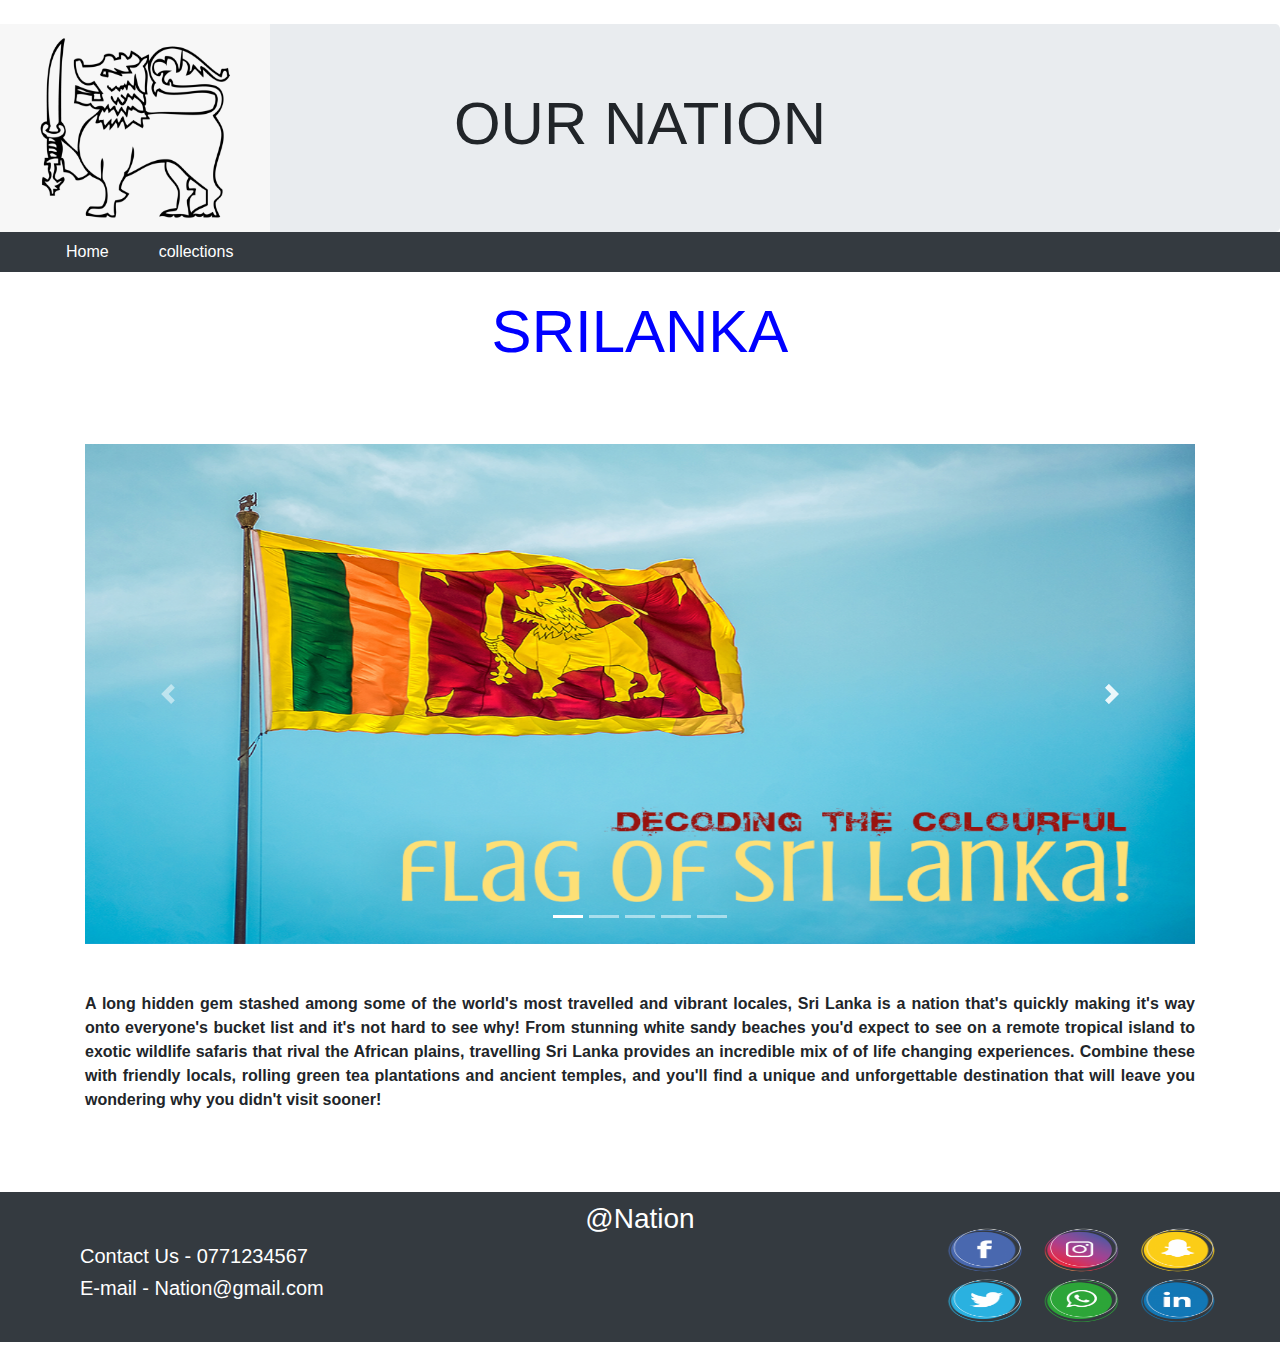
<file: index.html>
<!DOCTYPE html>
<html lang="en" dir="ltr">
  <head>
    <meta charset="utf-8">
    <title>Home</title>
    <link rel="stylesheet" href="bootstrap/css/bootstrap.min.css">
    <link rel="stylesheet" href="style.css">
    <script src="https://ajax.googleapis.com/ajax/libs/jquery/3.5.1/jquery.min.js"></script>
  <script src="https://cdnjs.cloudflare.com/ajax/libs/popper.js/1.16.0/umd/popper.min.js"></script>
  <script src="https://maxcdn.bootstrapcdn.com/bootstrap/4.5.2/js/bootstrap.min.js"></script>
​

  </head>
  <body>
    <div class="jumbotron text-center img" style="margin-bottom:0">
      <header>
      <h1> OUR NATION </h1>
      <img src="head5.png" alt="" height="100%" width="270px">
      </header>
    </div>
    <div class="navbar navbar-expand-sm bg-dark navbar-dark" >
      <ul class="navbar-nav" >
        <li ><a href="index.html">Home</a> </li>
        <li ><a href="collections.html">collections</a></li>
      </ul>
    </div>
    <main>
​<h1 align="center" style="color:blue;">SRILANKA</h1>
<div class="main">
    <div class="container">
​
        <div id="demo" class="carousel slide" data-ride="carousel">
          <!-- Indicators -->
          <ul class="carousel-indicators">
            <li data-target="#demo" data-slide-to="0" class="active"></li>
            <li data-target="#demo" data-slide-to="1"></li>
            <li data-target="#demo" data-slide-to="2"></li>
            <li data-target="#demo" data-slide-to="3"></li>
            <li data-target="#demo" data-slide-to="4"></li>
          </ul>
​
    <!-- Wrapper for slides -->
        <div class="carousel-inner">
          <div class="carousel-item active">
            <img src="home1.png" alt="img1" style="width:100%; height:500px">
          </div>
​
          <div class="carousel-item">
              <img src="home2.jpg" alt="img2" style="width:100%;height:500px;">
          </div>
​
​             <div class="carousel-item">
              <img src="home3.jpg" alt="img3" style="width:100%;height:500px;">
            </div>
            <div class="carousel-item">
                <img src="home4.jpg" alt="img4" style="width:100%;height:500px;">
              </div>
            <div class="carousel-item">
                <img src="home5.jpg" alt="img5" style="width:100%;height:500px;">
                  </div>
​
        <!-- Left and right controls -->
        <a class="carousel-control-prev" href="#demo" data-slide="prev">
          <span class="carousel-control-prev-icon"></span>
        </a>
        <a class="carousel-control-next" href="#demo" data-slide="next">
          <span class="carousel-control-next-icon"></span>
        </a>
        <a class="carousel-control-next" href="#demo" data-slide="next">
          <span class="carousel-control-next-icon"></span>
        </a>
        <a class="carousel-control-next" href="#demo" data-slide="next">
          <span class="carousel-control-next-icon"></span>
        </a>
​
      </div>
    </div>
    <br><br>
    <p align="justify">
      A long hidden gem stashed among some of the world's most travelled and vibrant locales, Sri Lanka is a nation that's quickly making it's way onto everyone's bucket list and it's not hard to see why! From stunning white sandy beaches you'd expect to see on a remote tropical island to exotic wildlife safaris that rival the African plains, travelling Sri Lanka provides an incredible mix of of life changing experiences. Combine these with friendly locals, rolling green tea plantations and ancient temples, and you'll find a unique and unforgettable destination that will leave you wondering why you didn't visit sooner!

    </p>
​
​
​
​
​
​
</main>


<div class="footer bg-dark" >
<h3> @Nation</h3>
<h5 align="left">Contact Us - 0771234567</h5>
<h5 align="left">E-mail - Nation@gmail.com</h5>
<img src="social.png" alt="" height="170px" width="300px">
</div>
  </body>
</html>
</file>
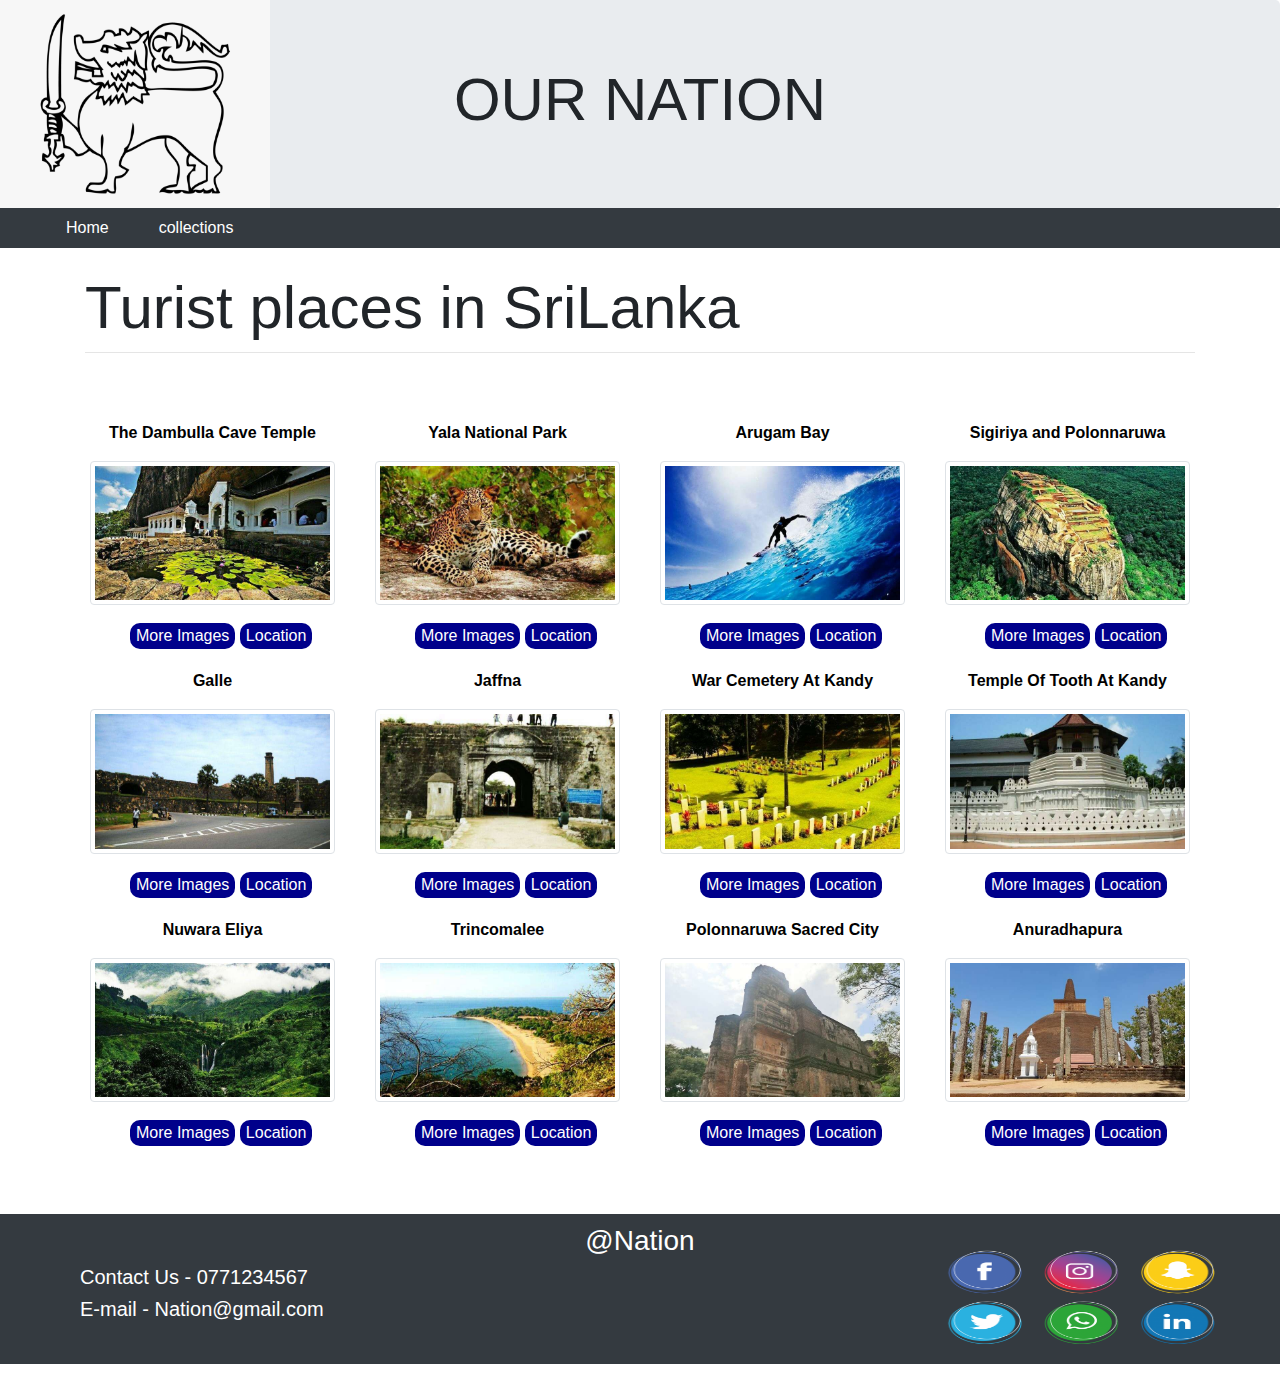
<file: collections.html>
<!DOCTYPE html>
<html lang="en" dir="ltr">
  <head>
    <meta charset="utf-8">
    <title>Collections</title>
    <link rel="stylesheet" href="bootstrap/css/bootstrap.min.css">
    <link rel="stylesheet" href="style.css">
  </head>
  <body>
    <div class="jumbotron text-center img" style="margin-bottom:0">
      <header>
      <h1>  OUR NATION</h1>
      <img src="head5.png" alt="" height="100%" width="270px">
      </header>
    </div>
    <div class="navbar navbar-expand-sm bg-dark navbar-dark">
      <ul class="navbar-nav">
        <li ><a href="index.html">Home</a> </li>
        <li ><a href="collections.html">collections</a></li>
      </ul>
    </div>
    <div class="container ">

  <h1 class="font-weight-light text-center text-lg-left mt-4 mb-0">Turist places in SriLanka</h1>

  <hr class="mt-2 mb-5">

  <div class="row text-center text-lg-left" >

    <div class="col-lg-3 col-md-4 col-6 main" id="img">
        <p style="color:black; text-align:center;">The Dambulla Cave Temple</p>
      <a href="https://en.wikipedia.org/wiki/Dambulla_cave_temple" class="d-block mb-4 h-100">
            <img class="img-fluid img-thumbnail" src="i1.jpg" alt="">
          </a>
          <div class="butt">
              <button type="button" name="button"><a target="_blank" href="https://www.gettyimages.com/photos/dambulla-cave-temple">More Images</a></button>
                <button type="button" name="button"><a target="_blank" href="https://www.google.com/maps/d/u/0/viewer?ie=UTF8&t=m&oe=UTF8&msa=0&mid=1cx-zD6LKyYXRO8wwqi7BZWvuWdE&ll=7.853354741358227%2C80.65139542516795&z=17">Location</a></button>
          </div>
    </div>

    <div class="col-lg-3 col-md-4 col-6 main" id="img">
        <p style="color:black; text-align:center;">Yala National Park</p>
      <a href="https://en.wikipedia.org/wiki/Yala_National_Park" class="d-block mb-4 h-100">
            <img class="img-fluid img-thumbnail" src="i2.jpg" alt="">
          </a>
          <div class="butt">
              <button type="button" name="button"><a target="_blank" href="https://www.gettyimages.com/photos/yala-national-park?phrase=Yala%2520National%2520Park&sort=mostpopular">More Images</a></button>
                <button type="button" name="button"><a target="_blank" href="https://www.google.com/maps/d/viewer?mid=1sHb2jb022XbNpiYm1d3l81L-93E&mpa=0&ctz=-330&mpf=0&ie=UTF8&t=m&vpsrc=6&oe=UTF8&msa=0&ll=6.4647911718675495%2C81.47049233350506&z=11">Location</a></button>
          </div>
    </div>
    <div class="col-lg-3 col-md-4 col-6 main" id="img">
        <p style="color:black; text-align:center;">Arugam Bay </p>
      <a href="https://en.wikipedia.org/wiki/Arugam_Bay" class="d-block mb-4 h-100">
            <img class="img-fluid img-thumbnail" src="i3.jpg" alt="">

          </a>
          <div class="butt">
              <button type="button" name="button"><a target="_blank" href="https://www.gettyimages.com/photos/arugam-bay?phrase=Arugam%2520Bay&sort=mostpopular">More Images</a></button>
                <button type="button" name="button"><a target="_blank" href="https://www.google.com/maps/d/u/0/viewer?t=m&msa=0&source=embed&ie=UTF8&ll=6.837380204384852%2C81.829691&spn=0.027952%2C0.052314&mid=15mDvOm_hJf78t3Aci4rt_fwKfMU&z=14">Location</a></button>
          </div>
    </div>


    <div class="col-lg-3 col-md-4 col-6 main" id="img">
        <p style="color:black; text-align:center;">Sigiriya and Polonnaruwa</p>
      <a href="https://en.wikipedia.org/wiki/Sigiriya" class="d-block mb-4 h-100">
            <img class="img-fluid img-thumbnail" src="i4.jpg" alt="">
          </a>
          <div class="butt">
              <button type="button" name="button"><a target="_blank" href="https://www.gettyimages.com/photos/sigiriya-and-polonnaruwa?phrase=Sigiriya%2520and%2520Polonnaruwa&sort=mostpopular">More Images</a></button>
                <button type="button" name="button"><a target="_blank" href="https://www.google.com/maps/d/viewer?mid=1gwQcbxXTfzOOd4yz-e0f_Yen0Fo&msa=0&ie=UTF8&t=h&ll=7.957152000000011%2C80.75882399999999&spn=0.010626%2C0.017145&z=16&source=embed">Location</a></button>
          </div>
    </div>
    <div class="col-lg-3 col-md-4 col-6 main" id="img">
        <p style="color:black; text-align:center;">Galle</p>
      <a href="https://en.wikipedia.org/wiki/Galle" class="d-block mb-4 h-100">
            <img class="img-fluid img-thumbnail" src="i5.jpg" alt="">
          </a>
          <div class="butt">
              <button type="button" name="button"><a target="_blank" href="https://www.gettyimages.com/photos/galle?phrase=Galle&sort=mostpopular">More Images</a></button>
                <button type="button" name="button"><a target="_blank" href="https://www.google.com/maps/d/embed?mid=1i6J_DeguhHJk4Fz1nGG1swXB2go&mpa=0&ctz=-330&mpf=0&ie=UTF8&msa=0&t=m&vpsrc=6&ll=7.9613170000000055%2C80.66162099999998&spn=4.35115%2C2.735596&z=7&output=embed">Location</a></button>
          </div>
    </div>
    <div class="col-lg-3 col-md-4 col-6 main" id="img">
        <p style="color:black; text-align:center;">Jaffna</p>
      <a href="https://en.wikipedia.org/wiki/Jaffna" class="d-block mb-4 h-100">
            <img class="img-fluid img-thumbnail" src="i6.jpg" alt="">
          </a>
          <div class="butt">
              <button type="button" name="button"><a target="_blank" href="https://www.gettyimages.com/photos/jaffna?phrase=Jaffna&sort=mostpopular">More Images</a></button>
                <button type="button" name="button"><a target="_blank" href="https://www.google.com/maps/d/u/0/viewer?ie=UTF8&source=embed&oe=UTF8&msa=0&mid=1CJEKwZjZMmch_54SuhaHtcVSIgo&ll=9.476154000000017%2C80.40618900000003&z=17">Location</a></button>
          </div>
    </div>
    <div class="col-lg-3 col-md-4 col-6 main"id="img">
        <p style="color:black; text-align:center;"> War Cemetery At Kandy </p>
      <a href="https://en.wikipedia.org/wiki/Kandy_War_Cemetery" class="d-block mb-4 h-100">
            <img class="img-fluid img-thumbnail" src="i7.jpg" alt="">
          </a>
          <div class="butt">
              <button type="button" name="button"><a target="_blank" href="https://www.gettyimages.com/photos/war-cemetery-at-kandy?phrase=War%2520Cemetery%2520At%2520Kandy&sort=mostpopular">More Images</a></button>
                <button type="button" name="button"><a target="_blank" href="https://www.google.com/maps/place/Commonwealth+War+Cemetery+Kandy/@7.2817749,80.6061637,17z/data=!3m1!4b1!4m5!3m4!1s0x3ae368ec8e1120d1:0x3bac885b59a1c275!8m2!3d7.2817749!4d80.6083524">Location</a></button>
          </div>
    </div>
    <div class="col-lg-3 col-md-4 col-6 main" id="img">
        <p style="color:black; text-align:center;">Temple Of Tooth At Kandy</p>
      <a href="https://en.wikipedia.org/wiki/Temple_of_the_Tooth" class="d-block mb-4 h-100">
            <img class="img-fluid img-thumbnail" src="i8.jpg" alt="">
          </a>
          <div class="butt">
              <button type="button" name="button"><a target="_blank" href="https://www.gettyimages.com/photos/temple-of-tooth-at-kandy?phrase=Temple%2520Of%2520Tooth%2520At%2520Kandy&sort=mostpopular">More Images</a></button>
                <button type="button" name="button"><a target="_blank" href="https://www.google.com/maps/place/Temple+of+the+Sacred+Tooth+Relic/@7.293609,80.6391363,17z/data=!3m1!4b1!4m5!3m4!1s0x3ae3662db149fbf5:0x8165d70ac115e887!8m2!3d7.293609!4d80.641325">Location</a></button>
          </div>
    </div>
    <div class="col-lg-3 col-md-4 col-6 main" id="img">
        <p style="color:black; text-align:center;">Nuwara Eliya</p>
      <a href="https://en.wikipedia.org/wiki/Nuwara_Eliya" class="d-block mb-4 h-100">
            <img class="img-fluid img-thumbnail" src="i9.jpg" alt="">
          </a>
          <div class="butt">
              <button type="button" name="button"><a target="_blank" href="https://www.gettyimages.com/photos/nuwara-eliya?phrase=Nuwara%2520Eliya&sort=mostpopular">More Images</a></button>
                <button type="button" name="button"><a target="_blank" href="https://www.google.com/maps/place/Nuwara+Eliya/@6.9513649,80.7459273,13z/data=!3m1!4b1!4m5!3m4!1s0x3ae380434e1554c7:0x291608404c937d9c!8m2!3d6.9497166!4d80.7891068">Location</a></button>
          </div>
    </div>
    <div class="col-lg-3 col-md-4 col-6 main" id="img">
        <p style="color:black; text-align:center;">Trincomalee</p>
      <a href="https://en.wikipedia.org/wiki/Trincomalee" class="d-block mb-4 h-100">
            <img class="img-fluid img-thumbnail" src="i10.jpg" alt="">
          </a>
          <div class="butt">
              <button type="button" name="button"><a target="_blank" href="https://www.gettyimages.com/photos/trincomalee?phrase=Trincomalee&sort=mostpopular">More Images</a></button>
                <button type="button" name="button"><a target="_blank" href="https://www.google.com/maps/place/Trincomalee/@8.5832077,81.178197,13z/data=!3m1!4b1!4m5!3m4!1s0x3afbbcb6902dbe27:0x7de76a7a331b0fbb!8m2!3d8.5873638!4d81.2152121">Location</a></button>
          </div>
    </div>
    <div class="col-lg-3 col-md-4 col-6 main" id="img">
        <p style="color:black; text-align:center;">Polonnaruwa Sacred City</p>
      <a href="https://en.wikipedia.org/wiki/Polonnaruwa" class="d-block mb-4 h-100">
            <img class="img-fluid img-thumbnail" src="i11.jpg" alt="">
          </a>
          <div class="butt">
              <button type="button" name="button"><a target="_blank" href="https://www.gettyimages.com/photos/polonnaruwa-sacred-city?phrase=Polonnaruwa%2520Sacred%2520City&sort=mostpopular">More Images</a></button>
                <button type="button" name="button"><a target="_blank" href="https://www.google.com/maps/place/Sacred+City+of+Pollonnaruwa,+Polonnaruwa/@7.9532125,80.996114,15z/data=!3m1!4b1!4m5!3m4!1s0x3afb435ebc29ff91:0x4a1fcbf84a6c6450!8m2!3d7.9528794!4d81.0050632">Location</a></button>
          </div>
    </div>
    <div class="col-lg-3 col-md-4 col-6 main" id="img">
        <p style="color:black; text-align:center;">Anuradhapura</p>
      <a href="https://en.wikipedia.org/wiki/Anuradhapura" class="d-block mb-4 h-100">
            <img class="img-fluid img-thumbnail" src="i12.jpg" alt="">
          </a>
          <div class="butt">
              <button type="button" name="button"><a target="_blank" href="https://www.gettyimages.com/photos/anuradhapura?phrase=Anuradhapura&sort=mostpopular">More Images</a></button>
                <button type="button" name="button"><a target="_blank" href="https://www.google.com/maps/place/Anuradhapura/@8.3351457,80.3332726,12z/data=!3m1!4b1!4m5!3m4!1s0x3afcf4f99360e159:0xc111fe9ebc6dcf0e!8m2!3d8.3113518!4d80.4036508">Location</a></button>
          </div>
    </div>
  </div>
<br><br>
</div>
    <div class="footer bg-dark" >
    <h3> @Nation</h3>
    <h5 align="left">Contact Us - 0771234567</h5>
    <h5 align="left">E-mail - Nation@gmail.com</h5>
    <img src="social.png" alt="" height="170px" width="300px">
    </div>
  </body>
</html>
</file>
<file: style.css>
li{
  color:white;
  margin-left: 50px;
}
a{
  text-decoration: none;
  color:white;
}
.footer{

left: 0;
bottom: 0;
width: 100%;
height:150px;
color: white;
text-align: center;
margin-top: 20px;
padding: 10px;
position: relative;
}
#x{
  width: 100%;
}
.main{
position: relative;
padding: 20px;
}
.butt{
position: absolute;
bottom: 0;
left:60px;


}
h1{
  font-size: 60px;
}
button{
border-radius: 10px;
background-color: darkblue;
color:white;
border: none;
}
button:hover{
color:white;
background-color: blue;
}
p{
font-weight: bold;
}
.butt a{
text-decoration: none;
color: white;
}
button:active{
color: white;
background-color: blue;
}
.footer img{
  position: absolute;
  top: 0;
  right: 50px;
}
.footer h5{
  position: relative;
  left:70px;
}
.img{
  position: relative;
}
.img img{
  position: absolute;
  left: 0;
  top:0;
  
}
</file>
